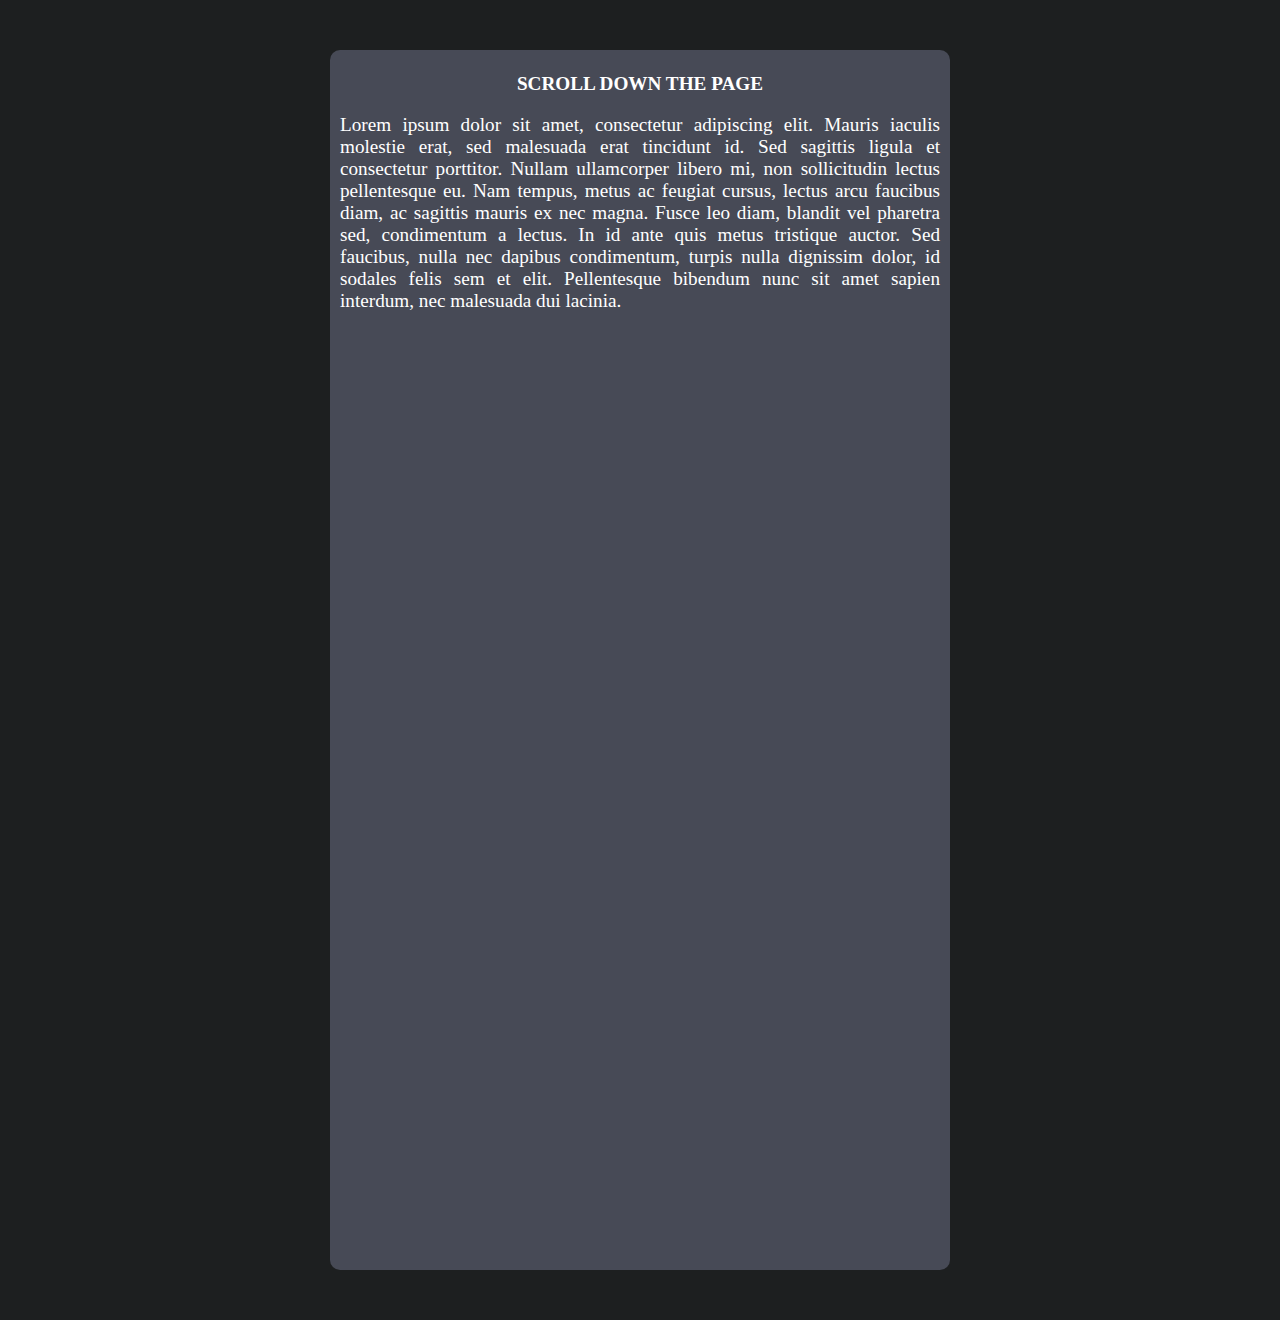
<file: button to the top/index.html>
<html>

  <head>
    <link rel="stylesheet" href="mybnt.css">
  </head>

  <body>
    <button onclick="topFunction()" id="myBtn" title="scrolling to the top">top</button>

    <div>
      <h1>scroll down the page</h1>
      <p> 
        Lorem ipsum dolor sit amet, consectetur adipiscing elit. Mauris iaculis molestie erat, sed malesuada erat tincidunt id.
        Sed sagittis ligula et consectetur porttitor. Nullam ullamcorper libero mi, non sollicitudin lectus pellentesque eu. 
        Nam tempus, metus ac feugiat cursus, lectus arcu faucibus diam, ac sagittis mauris ex nec magna. 
        Fusce leo diam, blandit vel pharetra sed, condimentum a lectus. In id ante quis metus tristique auctor. 
        Sed faucibus, nulla nec dapibus condimentum, turpis nulla dignissim dolor, id sodales felis sem et elit. 
        Pellentesque bibendum nunc sit amet sapien interdum, nec malesuada dui lacinia. 
       </p>
    </div>

    <script src="https://code.jquery.com/jquery-3.6.3.min.js"></script>
    <script src="mybtn.js"></script>
  </body>

</html>
</file>
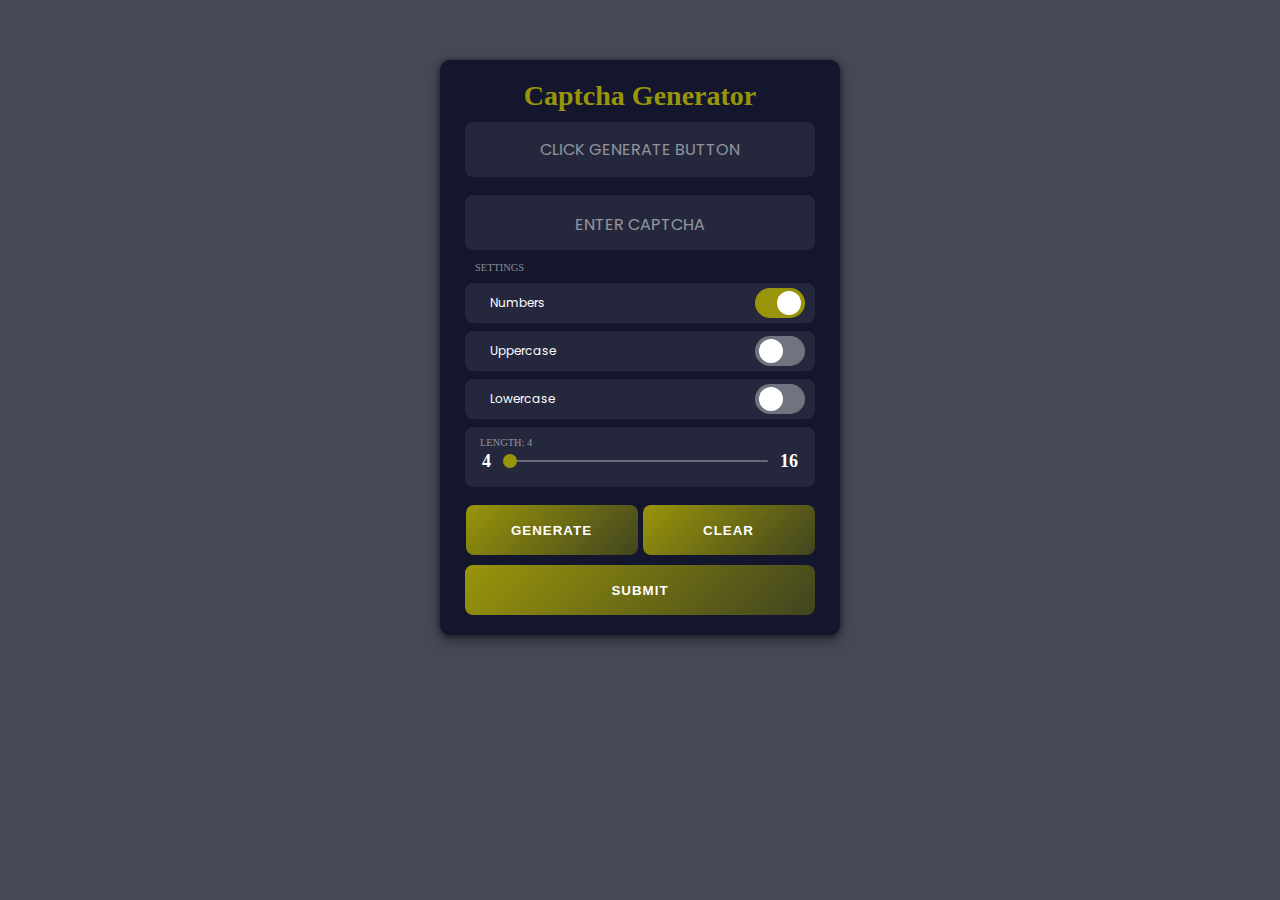
<file: captcha generator/index.html>
<!DOCTYPE html>
<html>
  <head>
    <link rel="stylesheet" type="text/css" href="styles.css">
  </head>
  
  <body>
    <div class="captcha-container">
      <h2 class="title">Captcha Generator</h2>
      
      <div class="display">
          <div id="captcha-display"></div>      
      </div>

      <div class="result">
        <input type="text" id="captcha-input" placeholder="Enter Captcha">
      </div>

      <div class="settings">    
        <span>settings</span>
      
        <div class="setting">
            <input type="checkbox" id="number" checked>Numbers
            <label for="number"></label>
        </div>
      
        <div class="setting"> 
            <input type="checkbox" id="uppercase">Uppercase
            <label for="uppercase"> </label>
        </div>
      
        <div class="setting">   
            <input type="checkbox" id="lowercase">Lowercase
            <label for="lowercase"></label>
        </div>
      </div>

      <div class="slider">
        <label for="captcha-length">Length: <span id="captcha-length-value">4</span></label>
  
        <div class="range">
          <span>4</span>
          <input type="range" id="captcha-length" min="4" max="16" step="1" value="4">
          <span>16</span>
        </div>
      </div>
  
      <div class="btns">
        <button id="refresh-btn">Generate</button>
        <button id="clear-btn">Clear</button>
        <button id="submit-btn">Submit</button>
      </div>
    </div>

    <script src="script.js"></script>

  </body>
</html>
</file>
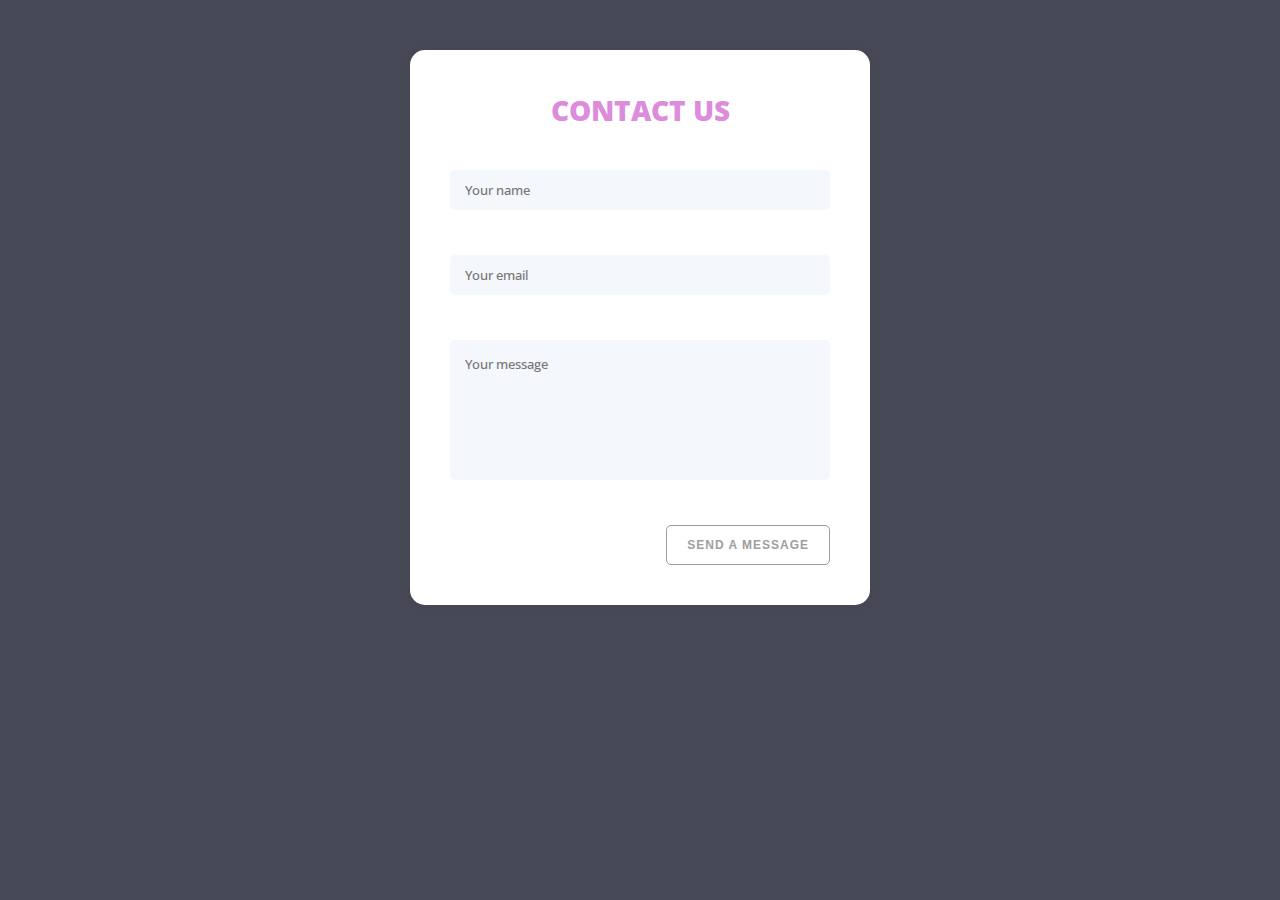
<file: contact-us validation/index.html>
<html>

  <head>

    <meta charset="UTF-8">
    <link href="https://fonts.googleapis.com/css?family=Open+Sans:100,200,300,400,500,600,700,800,900" rel="stylesheet">
    <link rel="stylesheet" href="contact-us.css">    
 
  </head>

  
  <body>

    <section class="contact-us" id="contact-section">     
      <div class="contact-us-form">
        <form id="contact" action="" method="post">
          <div class="section-heading">
            <h4>Contact us</h4>
          </div>
          <div class="inputField">
              <input type="name" name="name" id="name" placeholder="Your name" autocomplete="on" required>
              <span class="valid_info_name"></span>
          </div>
          <div class="inputField">
              <input type="Email" name="email" id="email" placeholder="Your email" required=""/>
              <span class="valid_info_email"></span>
          </div>
          <div class="inputField">
              <textarea name="message" id="message" placeholder="Your message"></textarea>
              <span class="valid_info_message"></span>
          </div>
          <div class="inputField btn">
              <button type="submit" id="form-submit" class="main-gradient-button" disabled>Send a message</button>
          </div>
        </form>
      </div>
    </section>

    
    <script src="https://code.jquery.com/jquery-3.6.3.min.js"></script>
    <script src="validation.js"></script>

  </body>

</html>
</file>
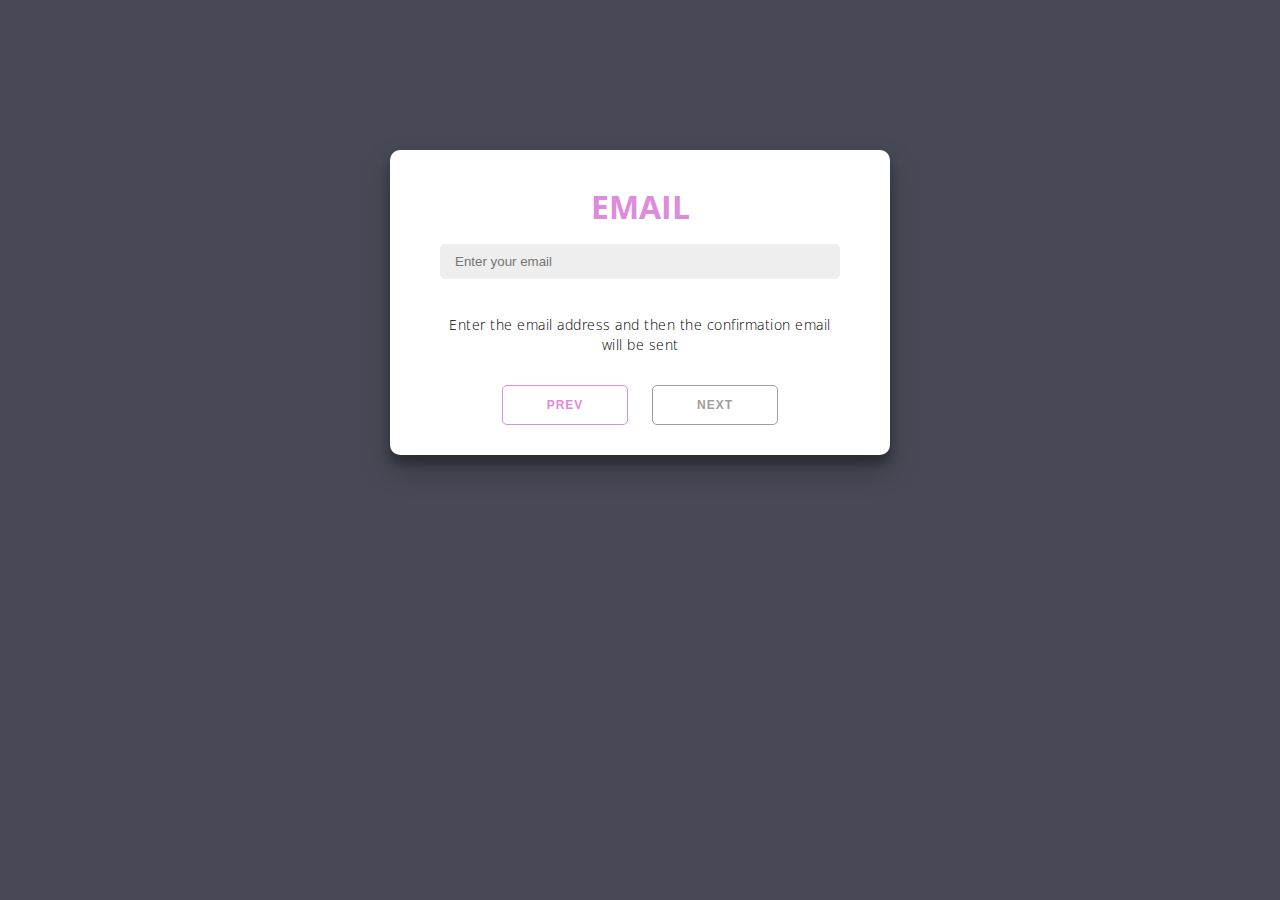
<file: email validation/index.html>
<html>

  <head>
    <link href="https://fonts.googleapis.com/css?family=Open+Sans:100,200,300,400,500,600,700,800,900" rel="stylesheet">
    <link rel="stylesheet" href="email.css">    
    
  </head>

  

<body>
  
  <section class="email-form">
    <div class="container">
      <div class="row">
        <div class="col-12">
          <form>
            <div class="email">
              <h1>Email</h1>
              <input type="Email" placeholder="Enter your email" id="email"/>
              <span class="valid_info"></span>
              <p>Enter the email address and then the confirmation email will be sent</p>
              <div class="buttons">
                <button id="btn_prev" type="button" onclick="window.location.href='#';">Prev</button>
                <button id="btn_next" type="submit" disabled>Next</button>
              </div>
            </div>
          </form>
        </div>
      </div>
    </div>
  </section>

  <script src="https://code.jquery.com/jquery-3.6.3.min.js"></script>
  <script src="validation.js"></script>
  
</body>

</html>
</file>
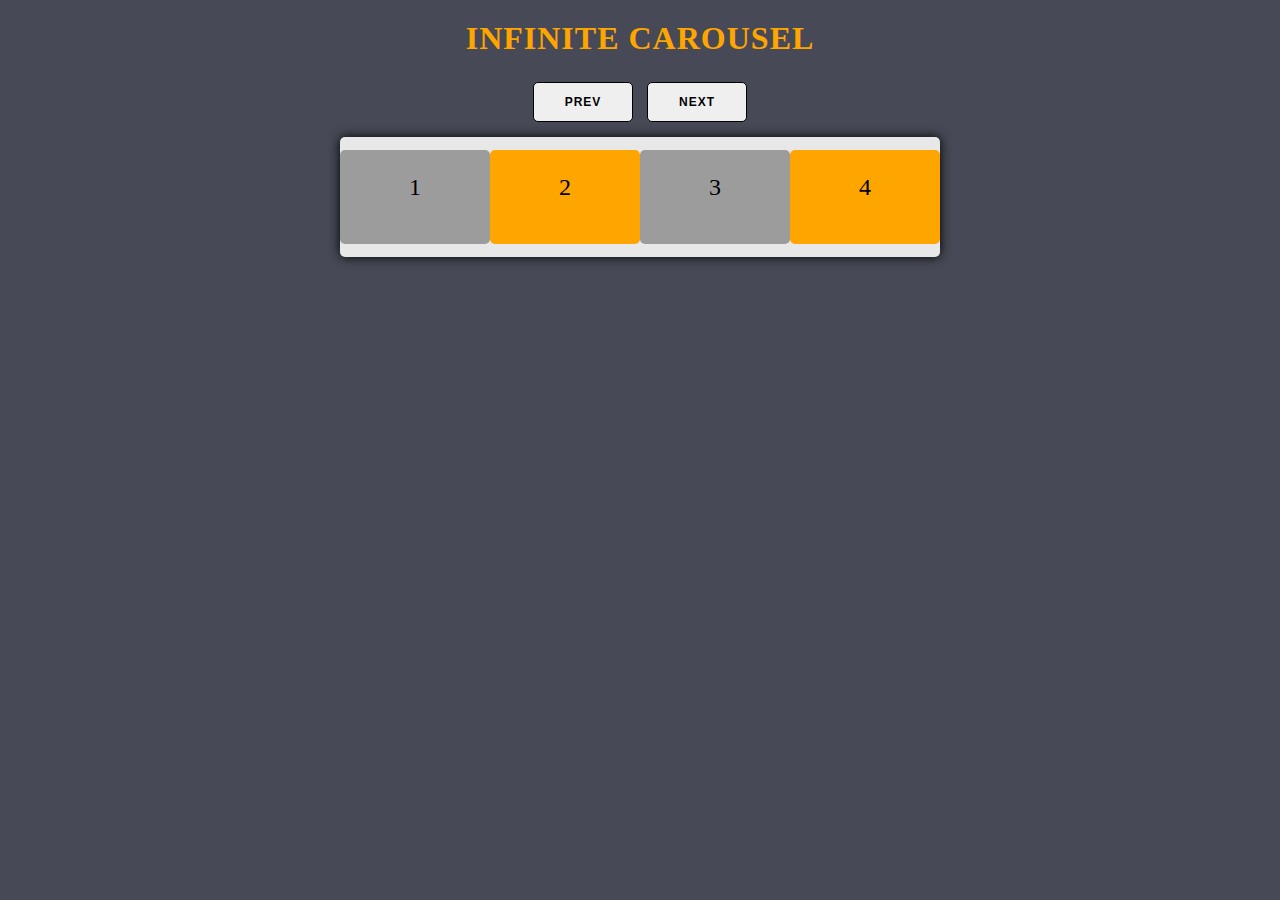
<file: infinite carousel/index.html>
<html>
    <head>
        <meta charset="utf-8">
        <link rel="stylesheet" type="text/css" href="carousel.css">
    </head>
    <body>
        
        <h1>Infinite Carousel</h1>

        <div class="nav">
            <button id="prev" class="carousel-button-left btn">prev</button>
            <button id="next" class="carousel-button-right btn">next</button>
          </div>
          
          <div class="infinite-carousel">
            <div id="carousel" class="carousel-wrapper">
              <div class="carousel-items">
          
                <div class="carousel-block"><p>1</p></div>
                <div class="carousel-block orange"><p>2</p></div>
                <div class="carousel-block"><p>3</p></div>
                <div class="carousel-block orange"><p>4</p></div>
                <div class="carousel-block"><p>5</p></div>
                <div class="carousel-block orange"><p>6</p></div>
                <div class="carousel-block"><p>7</p></div>
                <div class="carousel-block orange"><p>8</p></div>
                
              </div>
            </div>
          </div>
            
        
        <script src="https://code.jquery.com/jquery-3.6.3.min.js"></script>
        <script src="carousel.js"></script>
        
    </body>
</html>
</file>
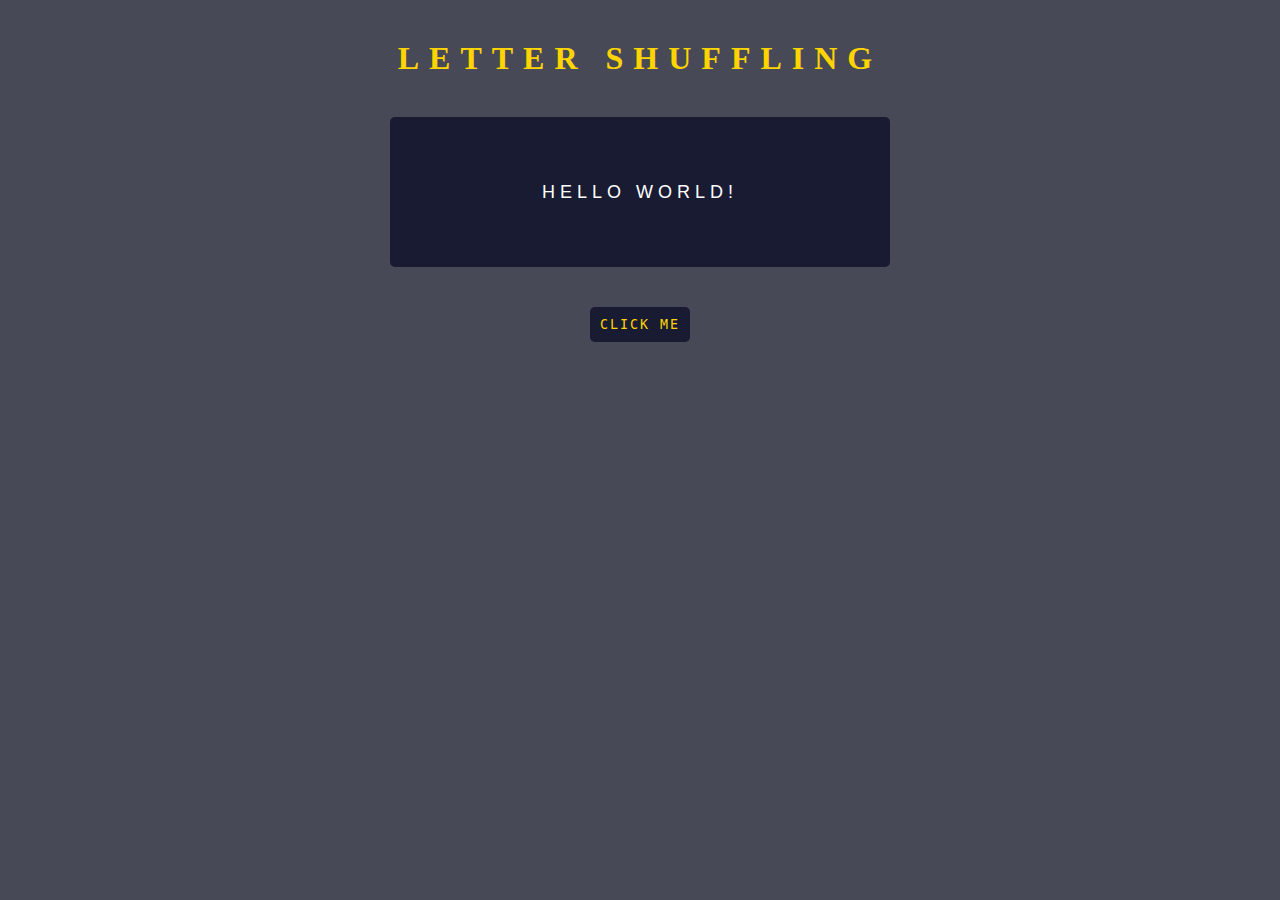
<file: letter shuffling/index.html>
<html>
  <head>
    <meta charset="utf-8">
    <link rel="stylesheet" href="shuffle.css">  
  </head>

  <body>
    <h1>letter shuffling</h1>
    <div class="shuffle">
      <div class="random"> 
      </div>
    </div>
    
    <div class="btn">
      <button>click me</button>
    </div>

    <script src="https://code.jquery.com/jquery-3.6.3.min.js"></script>
    <script src="shuffle.js"></script>

  </body>

</html>
</file>
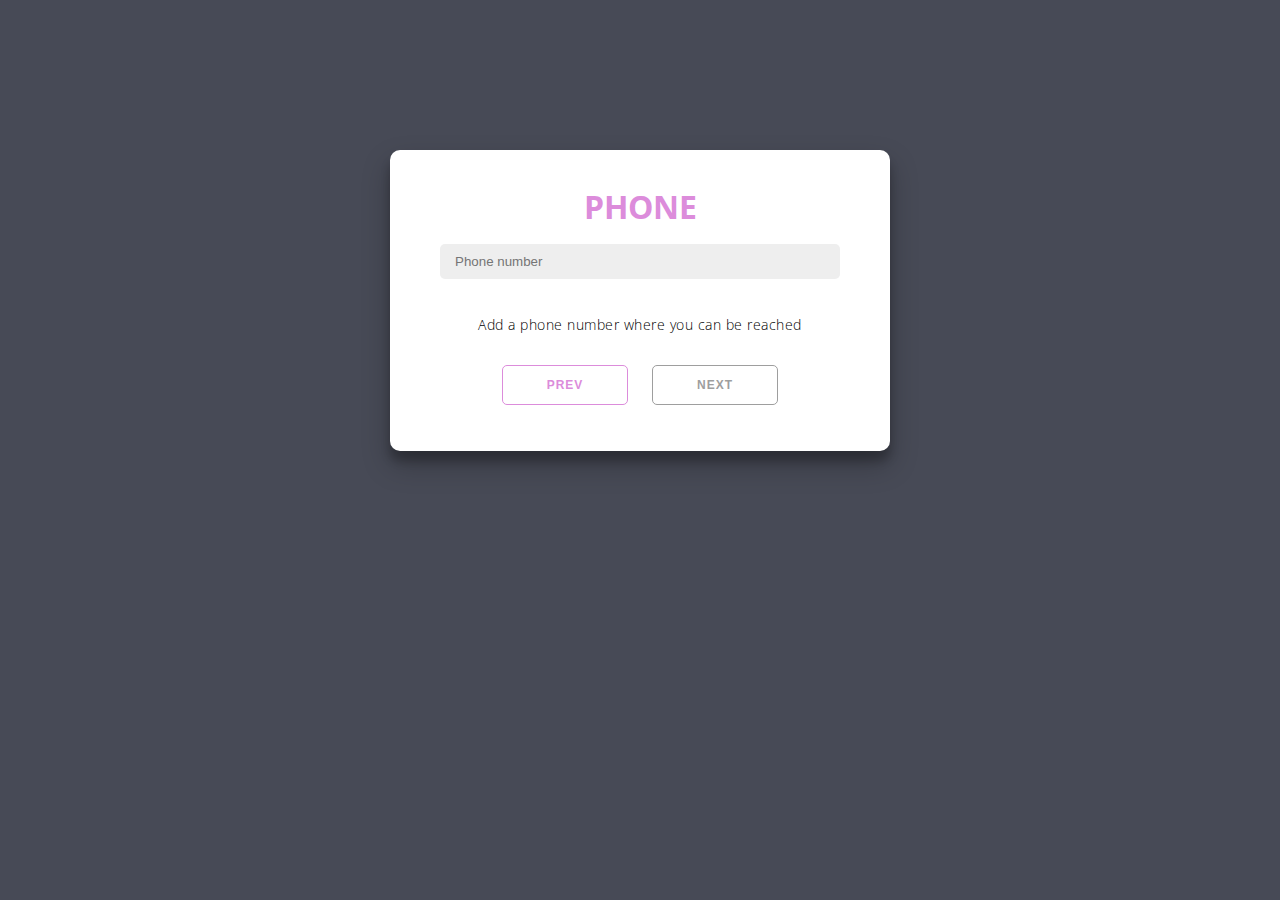
<file: phone validation/index.html>
<html>


  <head>
    <meta charset="utf-8">
    <link href="https://fonts.googleapis.com/css?family=Open+Sans:100,200,300,400,500,600,700,800,900" rel="stylesheet">
    <link rel="stylesheet" href="phone.css">    
  </head>

  
  <body>
    <section class="sign-phone">
      <div class="container">
          <div class="row">
            <div class="col-12">
              <div class="phone">
                <form>
                  <h1>Phone</h1>
                  <input type="phone" placeholder="Phone number" id="phone_number" maxlength="15"/>
                  <span class="valid_info"></span>
                  <p>Add a phone number where you can be reached</p>
                  <div class="buttons">
                    <button id="btn_prev" type="button" onclick="window.location.href='#';">Prev</button>
                    <button id="btn_next" type="submit" disabled>Next</button>
                  </div>
                </form>  
              </div>
            </div>
          </div>
        </div>
      </div>
    </section>

    <script src="https://code.jquery.com/jquery-3.6.3.min.js"></script>
    <script src="validation.js"></script>

  </body>

</html>
</file>
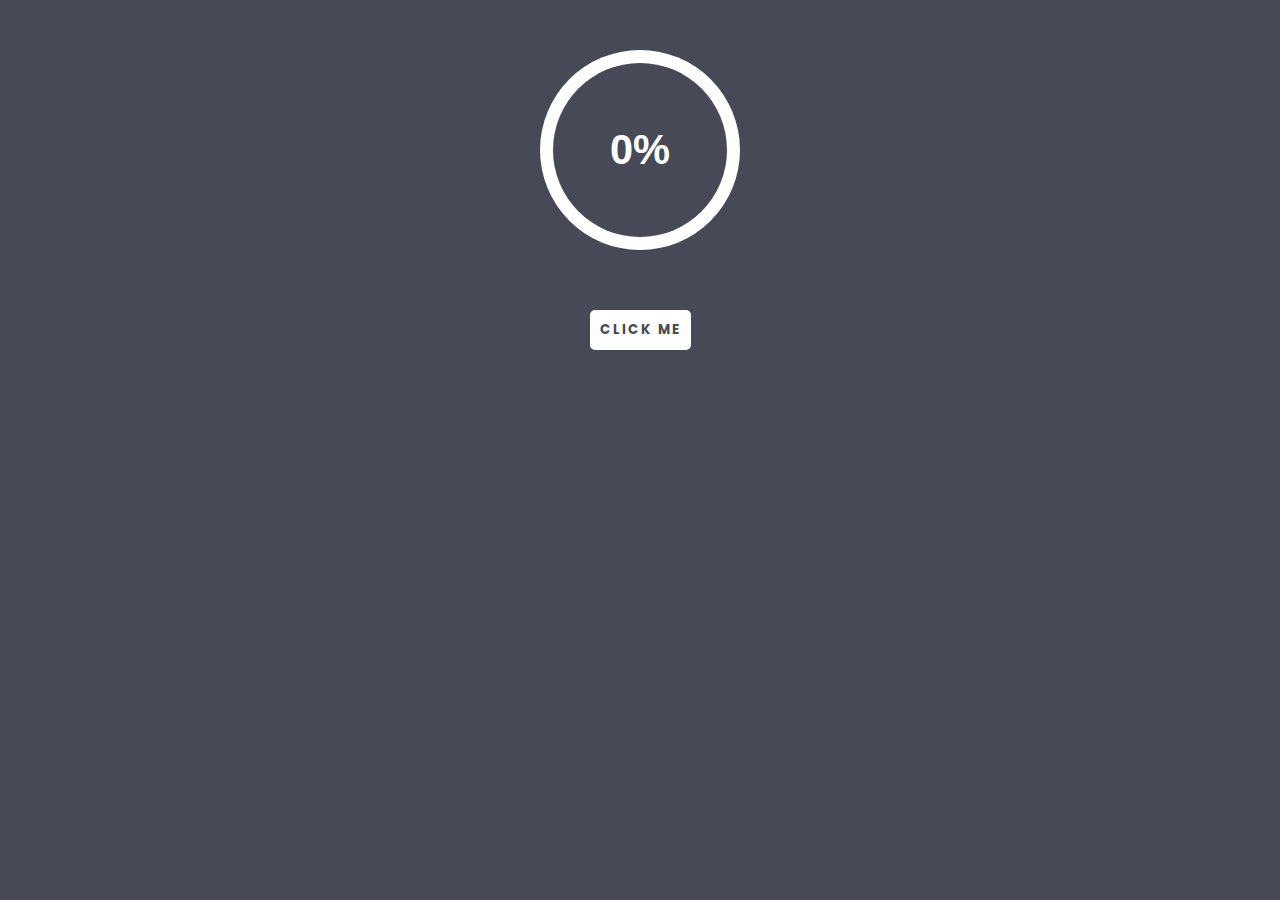
<file: progress bar/index.html>
<!DOCTYPE html>
<html lang="en">
<head>
  <meta charset="UTF-8">
  <link rel="stylesheet" href="progress.css">    
</head>
<body>
  
  <div class="wrapper">
    <div class="progress-bar" data-percent="0">
      <div class="progress">
        <div class="progress-fill"></div>
      </div>
      <div class="percents">
        <div class="percents-wrapper">
          <span>%</span>
        </div>
      </div>
    </div>
    <div id="complete">Complete</div>
  </div>
  
  <button id="btn">Click Me</button>

  <script src="https://code.jquery.com/jquery-3.6.3.min.js"></script>
  <script src="progress.js"></script>

</body>
</html>
</file>
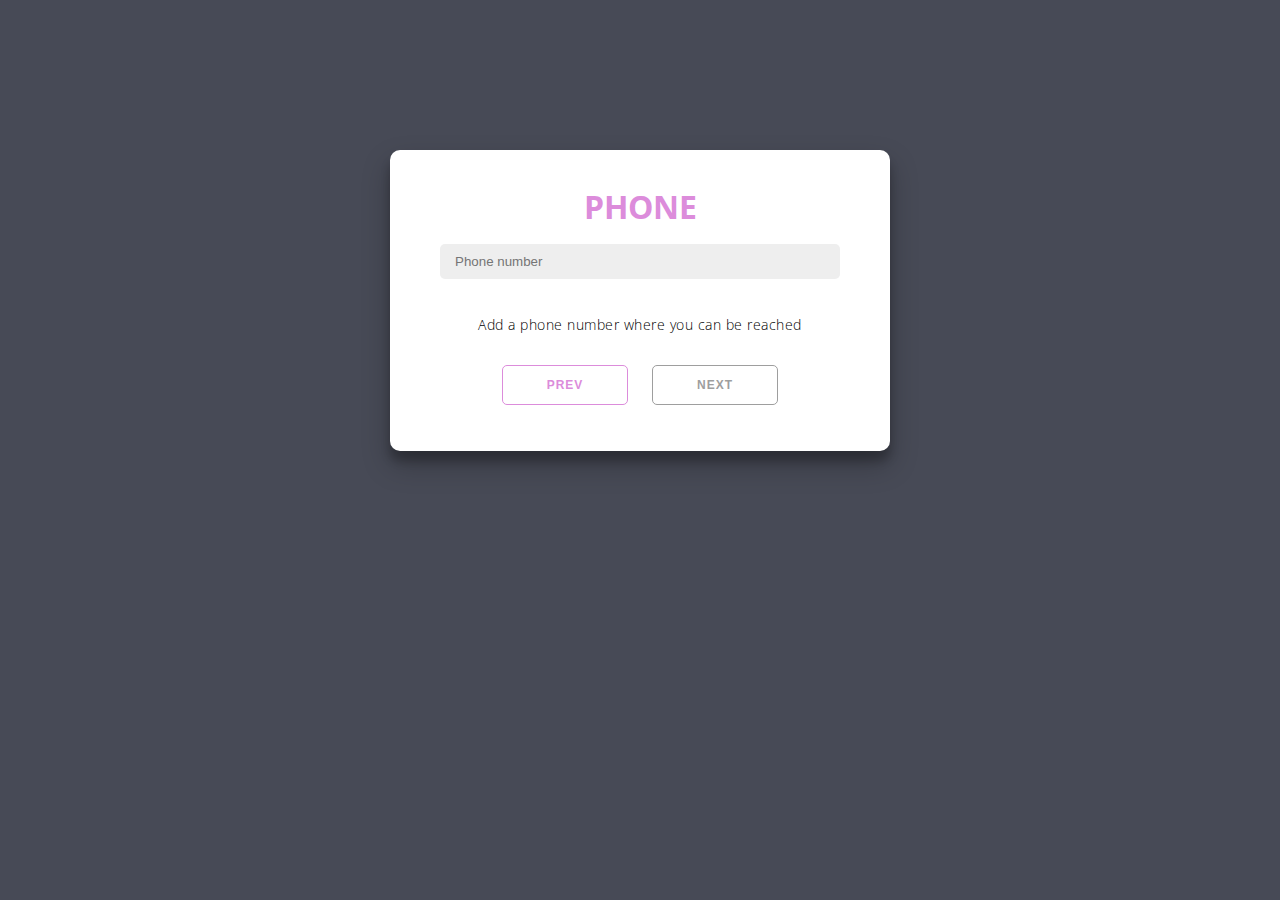
<file: phone validation/phone.html>
<html>


  <head>
    <meta charset="utf-8">
    <link href="https://fonts.googleapis.com/css?family=Open+Sans:100,200,300,400,500,600,700,800,900" rel="stylesheet">
    <link rel="stylesheet" href="phone.css">    
  </head>

  
  <body>
    <section class="sign-phone">
      <div class="container">
          <div class="row">
            <div class="col-12">
              <div class="phone">
                <form>
                  <h1>Phone</h1>
                  <input type="phone" placeholder="Phone number" id="phone_number" maxlength="15"/>
                  <span class="valid_info"></span>
                  <p>Add a phone number where you can be reached</p>
                  <div class="buttons">
                    <button id="btn_prev" type="button" onclick="window.location.href='#';">Prev</button>
                    <button id="btn_next" type="button" disabled>Next</button>
                  </div>
                </form>  
              </div>
            </div>
          </div>
        </div>
      </div>
    </section>

    <script src="https://code.jquery.com/jquery-3.6.3.min.js"></script>
    <script src="validation.js"></script>

  </body>

</html>
</file>
<file: button to the top/mybnt.css>
body {
  background-color: #1d1f20;
}

div {
  position: relative;
  display: block;
  width: 600px;
  height: 1200px;
  margin: 50px auto 50px;
  padding: 10px;
  background-color: #474a56;
  border-radius: 10px;
}

h1 {
  text-transform: uppercase;
  text-align: center;
}

p, h1 {
  font-size: larger;
  position: relative;
  color: white; 
}

p {
  text-align: justify;
}

#myBtn {
  text-transform: uppercase;
  letter-spacing: 1px;
  font-weight: bold;
  display: none;
  position: fixed;
  bottom: 20px;
  right: 30px;
  z-index: 99;
  border: none;
  outline: none;
  background: linear-gradient(45deg, #fcda18, #f335f9 100%);
  color: white;
  cursor: pointer;
  padding: 15px;
  border-radius: 10px;
  font-size: 10px;
}

#myBtn:hover {
  background: #f778a2;
  animation: bounce 1s;
  }
  
@keyframes bounce {
	0%, 20%, 60%, 100% {
		transform: translateY(0);
		transform: translateY(0);
	}

	40% {
		transform: translateY(-20px);
		transform: translateY(-20px);
	}

	80% {
		transform: translateY(-10px);
		transform: translateY(-10px);
	}
}
</file>
<file: captcha generator/styles.css>
@import url('https://fonts.googleapis.com/css2?family=Poppins:wght@300;400;500;600;700&display=swap');


* {
  box-sizing: border-box;
  padding: 0;
  margin: 0;
}

body {
  display: flex;
  width: 100%;
  height: 100%;
  justify-content: center;
  align-items: center;
  background: #464955;
  padding: 10px;
}

button {
  border: 0;
  outline: 0;
}

.captcha-container {
  position: relative;
  display: block;
  width: 400px;
  height: auto;
  background: #13162c;
  border-radius: 10px;
  box-shadow: 0 0 5px rgba(0, 0, 0, 0.45), 0 4px 8px rgba(0, 0, 0, 0.35), 0 8px 12px rgba(0, 0, 0, 0.15);
  padding: 10px 25px;
  margin: 50px 0;
  }
  
.captcha-container h2.title {
  font-size: 1.75rem;
  color: #99950a;;
  text-align: center;
  margin: 10px 0px;
  }

.display, .result {
  position: relative;
  width: 100%;
  height: 65px;
  overflow: hidden;
}

#captcha-display {
  display: flex;
  width: 100%;
  height: 55px;
  font-family: 'Poppins', sans-serif;
  font-size: 28px;
  color: #fff;
  justify-content: center;
  align-items: center;
  background: rgba(255, 255, 255, 0.08);
  border-radius: 8px;
}

#captcha-input {
  position: relative;
  display: flex;
  width: 100%;
  height: calc(65px - 10px);
  font-size: 22px;
  color: #99950a;
  text-align: center;
  font-family: 'Poppins', sans-serif;  
  align-items: center;
  background: rgba(255, 255, 255, 0.08);
  border-radius: 8px;
  border: none;
  outline: none;
  padding: 10px 25px;
  margin: 8px 0px;
}

input::placeholder{
  color: #fff;
  opacity: 0.5;
  text-transform: uppercase;
  font-size: 16px;
}

.settings span {
  color: #ffffff80;
  text-transform: uppercase;
  font-size: 0.65rem;
  pointer-events: none;
  user-select: none;
  margin: 10px;
}

.settings {
  position: relative;
  display: flex;
  height: auto;
  widows: 100%;
  flex-direction: column;
}

.settings .setting {
  position: relative;
  display: flex;
  width: 100%;
  height: calc(65px - 25px);
  font-size: 12px;
  font-family: 'Poppins', sans-serif;
  color: #fff;
  background: rgba(255, 255, 255, 0.08);
  border-radius: 8px;
  align-items: center;
  padding: 10px 25px;
  margin-bottom: 8px;
}

.settings .setting input {
  opacity: 0;
  position: absolute;
}

.settings .setting input + label {
  user-select: none;
}

.settings .setting input + label::before, .settings .setting input + label::after {
  content: "";
  position: absolute;
  transition: 150ms cubic-bezier(0.24, 0, 0.5, 1);
  transform: translateY(-50%);
  top: 50%;
  right: 10px;
  cursor: pointer;
}

.settings .setting input + label::before {
  height: 30px;
  width: 50px;
  border-radius: 30px;
  background: rgba(214, 214, 214, 0.434);
}

.settings .setting input + label::after {
  height: 24px;
  width: 24px;
  border-radius: 60px;
  right: 32px;
  background: #fff;
}

.settings .setting input:checked + label:before {
  background: #99950a; 
  transition: all 150ms cubic-bezier(0, 0, 0, 0.1);
}

.settings .setting input:checked + label:after {
  right: 14px;
}

.settings .setting input:disabled + label:before, .settings .setting input:disabled + label:after {
  cursor: not-allowed;
}

.settings .setting input:disabled + label:before {
  background: #4f4f6a;
}

.settings .setting input:disabled + label:after {
  background: #909090;
}

.range{
  display: flex;
  justify-content: center;
  align-items: center;
  margin-top: -10px;
}

.range span {
  font-size: 18px;
  font-weight: bold;
  color: #fff;
  margin: 0px 12px;
}

.slider label{
  position: relative;
  color: #ffffff80;
  text-transform: uppercase;
  font-size: 0.65rem;
  pointer-events: none;
  user-select: none;
  top: 5px;
  margin: 10px;
}

.slider{
  position: relative;
  width: 100%;
  color: #fff;
  background: rgba(255, 255, 255, 0.08);
  border-radius: 8px;
  padding: 0px 5px;
  margin-bottom: 8px;
}

#captcha-length {
  -webkit-appearance: none;
  position: relative;
  width: 80%;
  height: 2px;
  border-radius: 5px;
  background: rgba(255, 255, 255, 0.314);
  outline: none;
  padding: 0;
  margin: 25px 0px;
  cursor: pointer;
}

#captcha-length::-webkit-slider-thumb {
  -webkit-appearance: none;
  width: 14px;
  height: 14px;
  border-radius: 50%;
  background: #99950a;
  cursor: pointer;
  transition: all 0.15s ease-in-out;
}

#captcha-length::-webkit-slider-thumb:hover {
  transform: scale(1.2);
  -webkit-transition: all 0.35s ease-in-out;
	-moz-transition: all 0.35s ease-in-out;
	-ms-transition: all 0.35s ease-in-out;
	-o-transition: all 0.35s ease-in-out;
	transition: all 0.35s ease-in-out;
}

.btns{
  position: relative;
  display: flex;
  flex-wrap: wrap;
  justify-content: center;
}

#submit-btn {
  user-select: none;
  position: relative;
  width: 100%;
  height: 50px;
  letter-spacing: 1px;
  font-weight: bold;
  text-transform: uppercase;
  color: #fff;
  background-image: linear-gradient(135deg, #99950a 0%, #41441f 100%);
  border-radius: 8px;
  border: none;
  margin: 10px 0;
  cursor: pointer;
  transition: all 150ms ease;
}

button:active {
  transform: scale(0.95);
  box-shadow: 0 4px 8px rgba(255, 255, 255, 0.08);
  -webkit-transition: all 0.35s ease-in-out;
	-moz-transition: all 0.35s ease-in-out;
	-ms-transition: all 0.35s ease-in-out;
	-o-transition: all 0.35s ease-in-out;
	transition: all 0.35s ease-in-out;
}

#refresh-btn, #clear-btn {
  position: relative;
  display: inline-block;
  height: 50px;
  width: 172px;
  border-radius: 8px;
  color: #fff;
  border: none;
  background-image: linear-gradient(135deg, #99950a 0%, #41441f 100%);
  letter-spacing: 1px;
  font-weight: bold;
  text-transform: uppercase;
  margin-top: 10px;
  cursor: pointer;
  transition: all 150ms ease;
}

#refresh-btn{
  margin-right: 5px;
}
</file>
<file: contact-us validation/contact-us.css>
@import url("https://fonts.googleapis.com/css?family=Open+Sans:100,200,300,400,500,600,700,800,900");

html, body, div, span, applet, object, iframe, h1, h2, h3, h4, h5, h6, p, blockquote, div
pre, a, abbr, acronym, address, big, cite, code, del, dfn, em, font, img, ins, kbd, q,
s, samp, small, strike, strong, sub, sup, tt, var, b, u, i, center, dl, dt, dd, ol, ul, li,
figure, header, nav, section, article, aside, footer, figcaption, button {
  margin: 0;
  padding: 0;
  border: 0;
  outline: 0;
}

.html, body {
  font-family: 'Open Sans', sans-serif;
  background-color: #474a56;
}

section {
  margin-top: 50px;
  margin-bottom: 50px;
}

section.contact-us #contact {
  position: relative;
  display: block;
  width: 380px;
  height: auto;
  background-color: #fff;
  padding: 40px;
  margin-left: auto;
  margin-right: auto;
  border-radius: 15px;
  box-shadow: 0px 0px 15px rgba(0, 0, 0, 0.05);
}

section.contact-us .section-heading {
  position: relative;
  display: block; 
  margin: auto;
}

.section-heading h4 {
  line-height: 40px;
  font-size: 28px;
  font-weight: 900;
  color: #dc8cdb;
  text-align: center;
  text-transform: uppercase;
  margin-bottom: 40px;
}

input, textarea {
  position: relative;
  display: block;
  /* width: 350px; */
  width: 100%;
  background-color: #f4f7fb;
  font-family: 'Open Sans', sans-serif;
  font-size: 13px;
  font-weight: 500;
  border: none;
  box-shadow: none;
  border-radius: 5px;
  outline-color: #9e9e9e;
}

input {
  height: 40px;
  padding: 0px 15px;
}

textarea {
  min-height: 140px;
  max-height: 180px;
  padding: 15px;
  resize: none;
}

.contact-us span {
  height: 20px;
	font-size: 12px;
  margin-bottom: 20px;
}

.valid_info_name, .valid_info_email, .valid_info_message{
  display: inline-block;
  font-size: 12px;
  margin: 5px 2px;
}

.valid {
  border: 2px solid green;
  outline-color: green;
}

.invalid {
  border: 2px solid red;
  outline-color: red;
}

.btn {
  display: inline-flex;
  width: 100%;
  justify-content: flex-end;
}

#form-submit {
  position: relative;
  display: inline-block;
  float: right;
  font-size: 12px;
  font-weight: bold;
  letter-spacing: 1px;
  text-transform: uppercase;
  color: #fff;
  background: rgb(219,138,222);
  background: linear-gradient(-145deg, rgba(219,138,222,1) 0%, rgba(246,191,159,1) 100%);
  padding: 12px 20px;
  border-radius: 5px;
  border: none;
  outline: none;
  cursor: pointer;
  transition: all .3s;
  transition: all .3s;
}

#form-submit:disabled {
  border: 1px solid #9e9e9e;
  background: transparent;
  color: #9e9e9e;
  transition: none;
  transform: none;
  cursor: default;
}

#form-submit:hover:disabled{
  border: 1px solid #9e9e9e;
  color: #9e9e9e;
  background: transparent;
  transition: none;
  transform: none;
  cursor: default;
}

button:active {
	transform: scale(0.95);
}

button:focus {
	outline: none;
}

button.ghost {
	background-color: transparent;
	border-color: #FFFFFF;
}
</file>
<file: infinite carousel/carousel.css>
body {
  background-color: #474a56;
}

h1 {
  display: block;  
  font-family: "Open Sans";
  font-style: normal;
  text-transform: uppercase;
  letter-spacing: 1px;
  text-align: center;
  color: orange;
  margin: 20px auto;
}

.nav {
  display: block;
  text-align: center;
}

.btn {
  width: 100px;
  max-width: 100px;
  border-radius: 5px;
  border: 1px solid black;
  font-size: 12px;
  font-weight: bold;
  letter-spacing: 1px;
  text-transform: uppercase;
  padding: 12px 25px;
  margin: 5px;
  -webkit-transition: all 0.35s ease-in-out;
  -moz-transition: all 0.35s ease-in-out;
  -ms-transition: all 0.35s ease-in-out;
  transition: all 0.35s ease-in-out;
}

.btn:hover {
  cursor: pointer;
}

.btn:active {
  transform: scale(0.9);
  -webkit-transition: all 0.35s ease-in-out;
  -moz-transition: all 0.35s ease-in-out;
  -ms-transition: all 0.35s ease-in-out;
  transition: all 0.35s ease-in-out;
}

.infinite-carousel {
  width: 600px;
  height: 120px;
  display: block;
  background-color: #e8e8e8;
  position: relative;
  justify-content: center;
  margin: 10px auto;
  border-radius: 5px;
  box-shadow: 0px 0px 12px 0px #000000;
  overflow: hidden;
}

.carousel-block {
  width: auto;
  height: 94px;
  display: inline-block;
  position: relative;
  float: left;
  flex-shrink: 0;
  background: #9c9c9c;
  border-radius: 5px;
  margin: 13px 0px 13px 0px;
}

p {
  display: block;
  position: relative;
  font-size: 24px;
  text-align: center;
  align-items: center;
  vertical-align: center;
}

.orange {
  background: orange;
}

.carousel-wrapper {
  position: relative;
  left: 50%;
  overflow: hidden; 
  transform: translateX(-50%);
}

.carousel-items {
  width: 10000px;
  position: relative;
  display: flex;
  overflow-x: auto;
  -webkit-overflow-scrolling: touch;
}
</file>
<file: letter shuffling/shuffle.css>
body {
  background-color: #474a56;
}

h1 {
  display: block;
  font-family: "Lucida Console";
  font-style: normal;
  text-transform: uppercase;
  letter-spacing: 10px;
  text-align: center;
  color: #ffd400;
  margin: 40px auto;
}

.shuffle {
  position: relative;
  display: block;
  width: 500px;
  height: 150px;
  border-radius: 5px;
  background-color: #191b33;
  margin: 10px auto;
  overflow: hidden;
}

.random{
  position: relative;
  display: flex;
  height: 100%;
  text-align: center;
  vertical-align: middle;
  align-items: center;
  justify-content: center;
}

.random span {
  position: relative;
  font-size: 18px;
  font-family: "Helvetica";
  letter-spacing: 5px;
  text-transform: uppercase;
  color: #ffffff;
}

.btn button {
  display: block;
  font-family:"Monospace";
  text-transform: uppercase;
  text-align: center; 
  letter-spacing: 2px;
  background-color: #191b33;
  color: #ffd400;
  border: none;
  border-radius: 5px;
  padding: 10px;
  margin: 40px auto;
  cursor: pointer;
}

.btn:active {
  transform: scale(0.9);
  -webkit-transition: all 0.35s ease-in-out;
  -moz-transition: all 0.35s ease-in-out;
  -ms-transition: all 0.35s ease-in-out;
  transition: all 0.35s ease-in-out;
}
</file>
<file: progress bar/progress.css>
@import url('https://fonts.googleapis.com/css2?family=Poppins:wght@200&display=swap');

html, body {
  font-family: 'Open Sans', sans-serif;
  background-color: #474a56;
}

.wrapper {
  margin: 50px auto 0px;
  position: relative;
  height: 150px;
}

.progress-bar {
  position: relative;
  width: 200px;
  height: 200px;
  border-radius: 50%;
  background-color: #ffffff;
  margin: 50px auto 0;
}

.progress {
  max-height: 650px;
  content: "";
  position: absolute;
  border-radius: 50%;
  left: calc(50% - 100px);
  top: calc(50% - 100px);
  width: 200px;
  height: 200px;
  clip: rect(0, 200px, 200px, 100px);
}

.progress-bar.next-part {
  background-color: #eaee00;
}

.next-part .progress {
  clip: rect(0, 100px, 200px, 0);
}

.next-part .progress .progress-fill {
  clip: rect(0, 200px, 200px, 100px);
  background: #ffffff;
}

.progress .progress-fill {
  content: "";
  position: absolute;
  border-radius: 50%;
  left: calc(50% - 100px);
  top: calc(50% - 100px);
  width: 200px;
  height: 200px;
  clip: rect(0, 100px, 200px, 0);
  background: #eaee00;
  transform: rotate(60deg);
}

.percents {
  content: "";
  position: absolute;
  border-radius: 50%;
  left: calc(50% - 173.9130434783px/2);
  top: calc(50% - 173.9130434783px/2);
  width: 173.9130434783px;
  height: 173.9130434783px;
  background: #474a56;
  text-align: center;
  display: table;
}

.percents-wrapper {
  display: table-cell;
  vertical-align: middle;
}

.percents span {
  display: block;
  font-size: 2.6em;
  font-weight: bold;
  color: #ffffff;
}

#complete{
  display: flex;
  color:#eaee00;
  font-size: larger;
  text-transform: uppercase;
  justify-content: center;
  margin: 20px auto;
}

button {
  display: block;
  position: relative;
  font-family: "Poppins";
  font-weight: bold;
  text-transform: uppercase;
  text-align: center;
  letter-spacing: 2px;
  background-color: #ffffff;
  color: #474a56;
  border: none;
  outline: none;
  top: 110px;
  border-radius: 5px;
  padding: 10px;
  margin: 0px auto 150px;
  cursor: pointer;
}

button:active {
  transform: scale(0.9);
  -webkit-transition: all 0.35s ease-in-out;
  -moz-transition: all 0.35s ease-in-out;
  -ms-transition: all 0.35s ease-in-out;
  -o-transition: all 0.35s ease-in-out;
  transition: all 0.35s ease-in-out;
}
</file>
<file: email validation/email.css>
/* 
---------------------------------------------
font & reset css
--------------------------------------------- 
*/
@import url("https://fonts.googleapis.com/css?family=Open+Sans:100,200,300,400,500,600,700,800,900");

html, body, div, span, applet, object, iframe, h1, h2, h3, h4, h5, h6, p, blockquote, div
pre, a, abbr, acronym, address, big, cite, code, del, dfn, em, font, img, ins, kbd, q,
s, samp, small, strike, strong, sub, sup, tt, var, b, u, i, center, dl, dt, dd, ol, ul, li,
figure, header, nav, section, article, aside, footer, figcaption {
	margin: 0;
	padding: 0;
	border: 0;
	outline: 0;
}

.clearfix:after {
	content: ".";
	display: block;
	clear: both;
	visibility: hidden;
	line-height: 0;
	height: 0;
}

.clearfix {
  	display: inline-block;
}

html[xmlns] .clearfix {
  	display: block;
}

* html .clearfix {
  	height: 1%;
}

header, nav, section, article, aside, footer, hgroup {
  	display: block;
}

.row>* {
    flex-shrink: 0;
    width: 100%;
    max-width: 100%;
    padding-right: calc(var(--bs-gutter-x) * .5);
    padding-left: calc(var(--bs-gutter-x) * .5);
    margin-top: var(--bs-gutter-y);
}

* {
	box-sizing: border-box;
}

html, body {
	font-family: 'Open Sans', sans-serif;
	font-weight: 400;
	background-color: #fff;
	font-size: 16px;
	-ms-text-size-adjust: 100%;
	-webkit-font-smoothing: antialiased;
	-moz-osx-font-smoothing: grayscale;
}

/* 
---------------------------------------------
global styles
--------------------------------------------- 
*/
html,
body {
	font-family: 'Open Sans', sans-serif;
	background-color: #474a56;
}

/* 
---------------------------------------------
email form
--------------------------------------------- 
*/

.email-form {
	margin: auto;
	position: relative;
	margin-top: 150px;  
}
 
.email-form body {
	background: #f6f5f7;
	display: flex;
	justify-content: center;
	align-items: center;
	flex-direction: column;
	font-family: 'Open Sans', sans-serif;
	height: 100vh;
	margin: -20px 0 50px;
}

.email h1 {
	color: #dc8cdb;
	text-transform: uppercase;
	margin: 15px 0px 10px;	
	font-weight: bold;
	text-align: center;
}

.email p {
	font-size: 14px;
	font-weight: 100;
	line-height: 20px;
	letter-spacing: 0.5px;
	margin: 20px 0 20px;
	text-align: center;
}

.email span {
	font-size: 12px;
}

.email a {
	color: #333;
	font-size: 14px;
	text-decoration: none;
	margin: 8px 0;
}

.buttons {
	display: block;
  	text-align: center;
}
  
button {
	width: 126px;
	max-width: 126px;
	border-radius: 5px;
	border: 1px solid #dc8cdb;
	background: transparent;
	color: #dc8cdb;
	font-size: 12px;
	font-weight: bold;
	padding: 12px 25px;
	letter-spacing: 1px;
	text-transform: uppercase;
	margin: 10px;
	-webkit-transition: all 0.35s ease-in-out;
	-moz-transition:  all 0.35s ease-in-out;
	-ms-transition:  all 0.35s ease-in-out;
	transition: all 0.35s ease-in-out;
}

button:hover {
	border: 1px solid #FFFFFF;
	color: #FFFFFF;
	background: linear-gradient(214deg,#dc8cdb 0, #f6bf9f 100%);
	-webkit-transition: all 0.35s ease-in-out;
	-moz-transition:  all 0.35s ease-in-out;
	-ms-transition:  all 0.35s ease-in-out;
	transition: all 0.35s ease-in-out;
}

button:active {
	transform: scale(0.95);
}

button:focus {
	outline: none;
}

button.ghost {
	background-color: transparent;
	border-color: #FFFFFF;
}

input {
	outline-color: #9e9e9e;
	border-radius: 5px;
	background-color: #eee;
	border: none;
	padding: 10px 15px;
	margin: 6px 0;
	width: 100%;
}

.email {
	margin: auto;
	padding: 20px 50px;
	border-radius: 10px;
  	box-shadow: 0 14px 28px rgba(0,0,0,0.25), 0 10px 10px rgba(0,0,0,0.22);
	position: relative;
	overflow: hidden;
	max-width: 500px;
	background: #ffffff;
	z-index: 2;
}

.email span {
  	font-size: 12px;
}

.valid {
	border: 2px solid green;
	outline-color: green;
}

.invalid {
	border: 2px solid red;
	outline-color: red;
}

.valid_info{
	display: inline-block;
	font-size: 12px;
	margin: 5px 2px;
}

#btn_next:hover:disabled{
	border: 1px solid #9e9e9e;
	color: #9e9e9e;
	cursor: default;
	background: transparent;
	transition: none;
	transform: none;
}

#btn_next:disabled{
	border: 1px solid #9e9e9e;
	color: #9e9e9e;
	cursor: default;
	transition: none;
	transform: none;
}
</file>
<file: phone validation/phone.css>
/* 
---------------------------------------------
font & reset css
--------------------------------------------- 
*/
@import url("https://fonts.googleapis.com/css?family=Open+Sans:100,200,300,400,500,600,700,800,900");

html, body, div, span, applet, object, iframe, h1, h2, h3, h4, h5, h6, p, blockquote, div
pre, a, abbr, acronym, address, big, cite, code, del, dfn, em, font, img, ins, kbd, q,
s, samp, small, strike, strong, sub, sup, tt, var, b, u, i, center, dl, dt, dd, ol, ul, li,
figure, header, nav, section, article, aside, footer, figcaption {
  margin: 0;
  padding: 0;
  border: 0;
  outline: 0;
}

.clearfix:after {
  content: ".";
  display: block;
  clear: both;
  visibility: hidden;
  line-height: 0;
  height: 0;
}

.clearfix {
  display: inline-block;
}

html[xmlns] .clearfix {
  display: block;
}

* html .clearfix {
  height: 1%;
}

header, nav, section, article, aside, footer, hgroup {
  display: block;
}

.row>* {
    flex-shrink: 0;
    width: 100%;
    max-width: 100%;
    padding-right: calc(var(--bs-gutter-x) * .5);
    padding-left: calc(var(--bs-gutter-x) * .5);
    margin-top: var(--bs-gutter-y);
}

* {
  box-sizing: border-box;
}

html, body {
  font-family: 'Open Sans', sans-serif;
  font-weight: 400;
  background-color: #fff;
  font-size: 16px;
  -ms-text-size-adjust: 100%;
  -webkit-font-smoothing: antialiased;
  -moz-osx-font-smoothing: grayscale;
}

img {
  width: 100%;
  overflow: hidden;
}

/* 
---------------------------------------------
global styles
--------------------------------------------- 
*/
html,
body {
  font-family: 'Open Sans', sans-serif;
  background-color: #474a56;
}

::selection {
  background: #dc8cdb;
  color: #fff;
}

::-moz-selection {
  background: #dc8cdb;
  color: #fff;
}

/* 
---------------------------------------------
phone
--------------------------------------------- 
*/

section.sign-phone  {
	margin: auto;
	position: relative;
  margin-top: 150px;  
}
 
.sign-phone body {
	background: #f6f5f7;
	display: flex;
	justify-content: center;
	align-items: center;
	flex-direction: column;
	font-family: 'Open Sans', sans-serif;
	height: 100vh;
	margin: -20px 0 50px;
}

.phone h1 {
	color: #dc8cdb;
	text-transform: uppercase;
	margin: 15px 0px 10px;	
	font-weight: bold;
	text-align: center;
}

.phone p {
	font-size: 14px;
	font-weight: 100;
	line-height: 20px;
	letter-spacing: 0.5px;
	margin: 20px 0 20px;
	text-align: center;
}

.phone span {
	font-size: 12px;
}

.phone a {
	color: #333;
	font-size: 14px;
	text-decoration: none;
	margin: 8px 0;
}

.buttons {
	display: block;
  text-align: center;
}
  
button {
	width: 126px;
	max-width: 126px;
	border-radius: 5px;
	border: 1px solid #dc8cdb;
	background: transparent;
	color: #dc8cdb;
	font-size: 12px;
	font-weight: bold;
	padding: 12px 25px;
	letter-spacing: 1px;
	text-transform: uppercase;
	margin: 10px;
  -webkit-transition: all 0.35s ease-in-out;
  -moz-transition:  all 0.35s ease-in-out;
  -ms-transition:  all 0.35s ease-in-out;
  transition: all 0.35s ease-in-out;
}

button:hover {
	border: 1px solid #FFFFFF;
	color: #FFFFFF;
	background: linear-gradient(214deg,#dc8cdb 0, #f6bf9f 100%);
  -webkit-transition: all 0.35s ease-in-out;
  -moz-transition:  all 0.35s ease-in-out;
  -ms-transition:  all 0.35s ease-in-out;
  transition: all 0.35s ease-in-out;
}

button:active {
	transform: scale(0.95);
}

button:focus {
	outline: none;
}

button.ghost {
	background-color: transparent;
	border-color: #FFFFFF;
}

input {
	outline-color: #9e9e9e;
	border-radius: 5px;
	background-color: #eee;
	border: none;
	padding: 10px 15px;
	margin: 6px 0;
	width: 100%;
}

.valid {
  border: 2px solid green;
  outline-color: green;
}

.invalid {
  border: 2px solid red;
  outline-color: red;
}

.phone {
	margin: auto;
	padding: 20px 50px;
	border-radius: 10px;
  box-shadow: 0 14px 28px rgba(0,0,0,0.25), 0 10px 10px rgba(0,0,0,0.22);
	position: relative;
	overflow: hidden;
	max-width: 500px;
	background: #ffffff;
	z-index: 2;
}

.valid_info{
  display: inline-block;
  font-size: 12px;
  margin: 5px 2px;
}

#btn_next:hover:disabled{
  border: 1px solid #9e9e9e;
  color: #9e9e9e;
  cursor: default;
  background: transparent;
  transition: none;
  transform: none;
}
#btn_next:disabled{
  border: 1px solid #9e9e9e;
  color: #9e9e9e;
  cursor: default;
  transition: none;
  transform: none;
}
</file>
